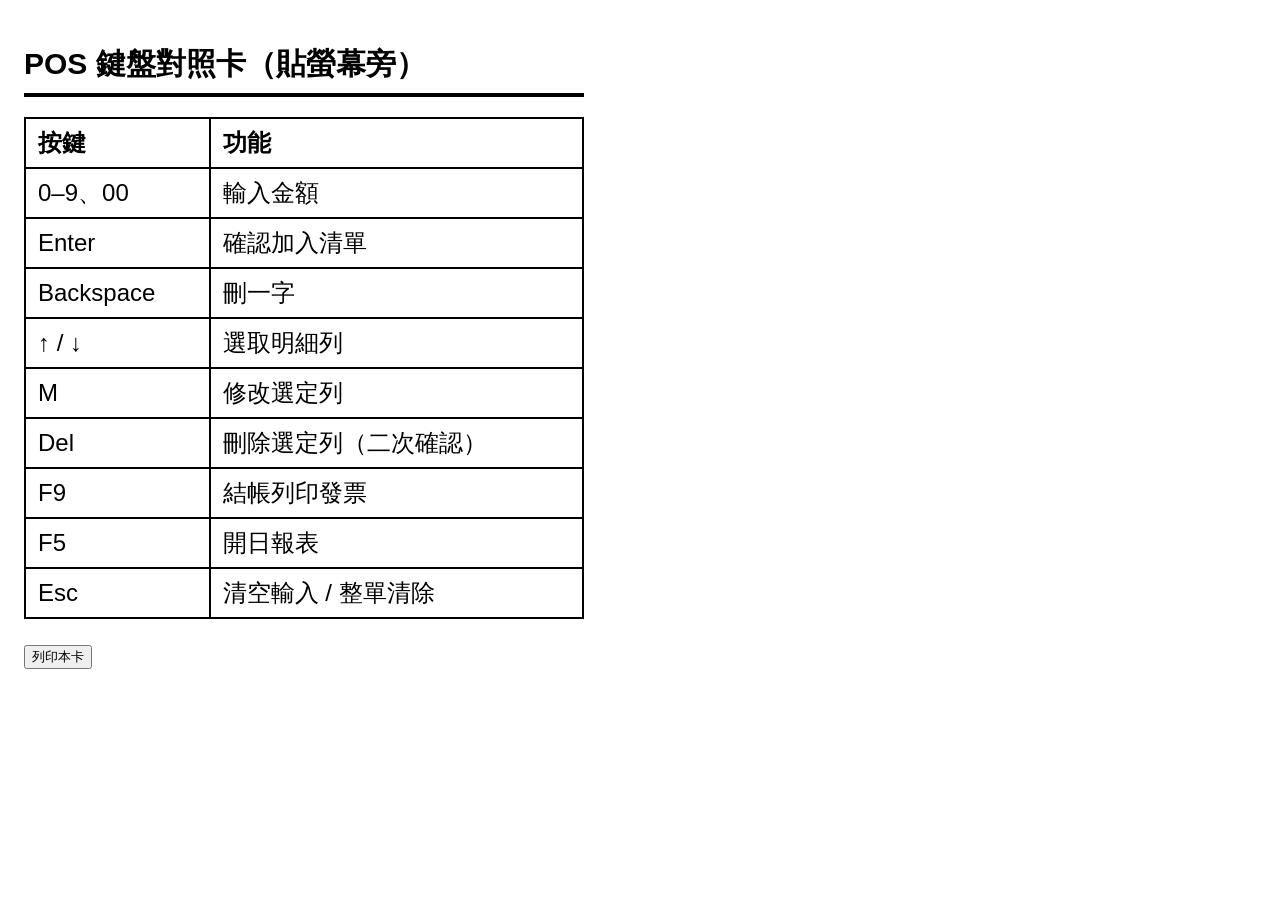
<file: static/keyboard-card.html>
<!DOCTYPE html>
<html lang="zh-TW">
<head>
<meta charset="UTF-8">
<title>WEBPOS 實體鍵盤對照卡（A5）</title>
<style>
  body { font-family: "Microsoft JhengHei", sans-serif; color: #000; background: #fff; font-size: 22px; padding: 16px; max-width: 560px; }
  h1 { font-size: 30px; border-bottom: 4px solid #000; padding-bottom: 8px; }
  table { width: 100%; border-collapse: collapse; font-size: 24px; }
  td, th { border: 2px solid #000; padding: 8px 12px; text-align: left; }
  @media print { button { display: none; } }
</style>
</head>
<body>
<h1>POS 鍵盤對照卡（貼螢幕旁）</h1>
<table>
<tr><th>按鍵</th><th>功能</th></tr>
<tr><td>0–9、00</td><td>輸入金額</td></tr>
<tr><td>Enter</td><td>確認加入清單</td></tr>
<tr><td>Backspace</td><td>刪一字</td></tr>
<tr><td>↑ / ↓</td><td>選取明細列</td></tr>
<tr><td>M</td><td>修改選定列</td></tr>
<tr><td>Del</td><td>刪除選定列（二次確認）</td></tr>
<tr><td>F9</td><td>結帳列印發票</td></tr>
<tr><td>F5</td><td>開日報表</td></tr>
<tr><td>Esc</td><td>清空輸入 / 整單清除</td></tr>
</table>
<p><button onclick="window.print()">列印本卡</button></p>
</body>
</html>
</file>
